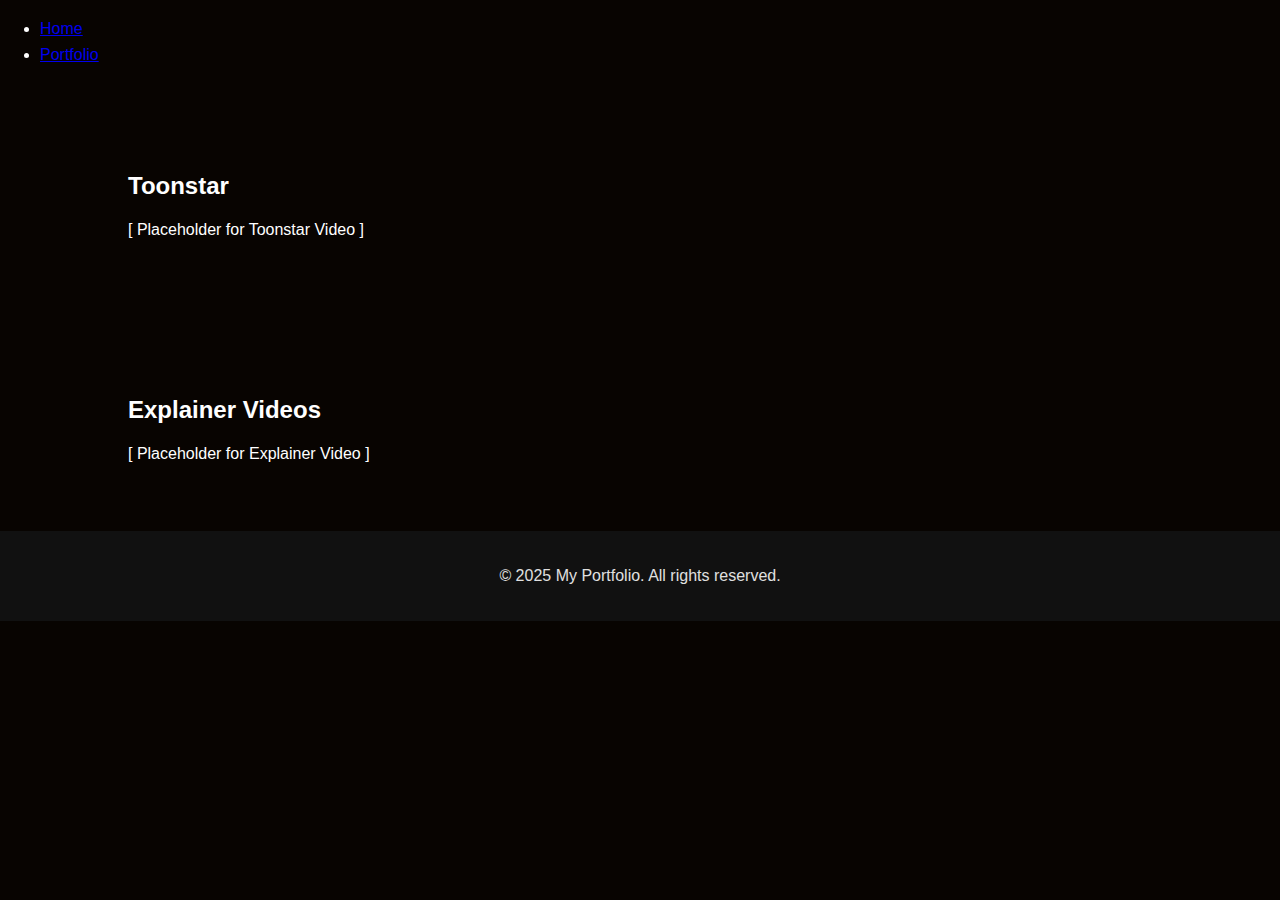
<file: portfolio.html>
<!DOCTYPE html>
<html lang="en">
<head>
  <meta charset="UTF-8">
  <meta name="viewport" content="width=device-width, initial-scale=1.0">
  <title>Portfolio</title>
  <link rel="stylesheet" href="style.css">
</head>
<body>

  <!-- ===== HEADER ===== -->
  <header>
    <nav>
      <ul>
        <li><a href="index.html">Home</a></li>
        <li><a href="portfolio.html" class="active">Portfolio</a></li>
      </ul>
    </nav>
  </header>

  <!-- ===== PORTFOLIO CONTENT ===== -->
  <main>
    <section class="portfolio-section">
      <h2>Toonstar</h2>
      <div class="placeholder-box">
        [ Placeholder for Toonstar Video ]
      </div>
    </section>

    <section class="portfolio-section">
      <h2>Explainer Videos</h2>
      <div class="placeholder-box">
        [ Placeholder for Explainer Video ]
      </div>
    </section>
  </main>

  <!-- ===== FOOTER ===== -->
  <footer>
    <p>&copy; 2025 My Portfolio. All rights reserved.</p>
  </footer>

</body>
</html>
</file>
<file: style.css>
/* Global Styles */
body {
    margin: 0;
    font-family: 'Segoe UI', Tahoma, Geneva, Verdana, sans-serif;
    background-color: #080401; /* Deep charcoal */
    color: #ffffff;
    line-height: 1.6;
}

h1, h2 {
    font-weight: bold;
    margin-bottom: 0.5em;
}

h1 {
    font-size: 3rem;
    color: #EFD318; /* Soft gold */
}

h2 {
    color: #ffffff;
}

p {
    color: #e0e0e0;
}

section {
    padding: 4rem 10%;
}

header.hero {
    display: flex;
    justify-content: space-between;
    align-items: center;
    padding: 4rem 10%;
    background: linear-gradient(90deg, #080401 50%, #111111 100%);
}

.hero-text {
    max-width: 50%;
}

.hero-image {
    max-width: 40%;
    display: flex;
    justify-content: center;
    align-items: center;
}

.animated-preview {
    width: 300px;
    height: 200px;
    border: 2px solid #EFD318;
    display: flex;
    justify-content: center;
    align-items: center;
    color: #EFD318;
    font-weight: bold;
}

/* Projects Grid */
.projects .grid {
    display: grid;
    grid-template-columns: repeat(auto-fit, minmax(250px, 1fr));
    gap: 1.5rem;
}

.card {
    background: #111111;
    border-radius: 10px;
    overflow: hidden;
    transition: transform 0.3s ease;
}

.card img {
    width: 100%;
    height: auto;
}

.card p {
    padding: 1rem;
    text-align: center;
    color: #EFD318;
}

.card:hover {
    transform: scale(1.05);
}

/* About Section */
.about {
    display: flex;
    gap: 2rem;
    align-items: center;
}

.profile-pic {
    width: 200px;
    border-radius: 100px;
    border: 3px solid #EFD318;
}

/* Skills Section */
.skills .skill-icons {
    display: flex;
    gap: 2rem;
    flex-wrap: wrap;
}

.icon {
    background: #111111;
    padding: 1rem 2rem;
    border-radius: 8px;
    color: #EFD318;
    font-weight: bold;
}

/* Testimonials Carousel */
.testimonials .carousel {
    display: flex;
    overflow-x: auto;
    gap: 2rem;
}

.testimonial {
    min-width: 300px;
    background: #111111;
    padding: 1.5rem;
    border-radius: 8px;
    color: #ffffff;
}

/* Contact Form */
.contact form {
    display: flex;
    flex-direction: column;
    gap: 1rem;
}

.contact input, .contact textarea {
    padding: 1rem;
    border: none;
    border-radius: 5px;
    outline: none;
}

.contact button {
    background: #EFD318;
    border: none;
    padding: 1rem;
    font-weight: bold;
    cursor: pointer;
    border-radius: 5px;
}

.contact button:hover {
    background: #d4b915;
}

/* Footer */
footer {
    background: #111111;
    text-align: center;
    padding: 1rem;
    color: #888888;
}
</file>
